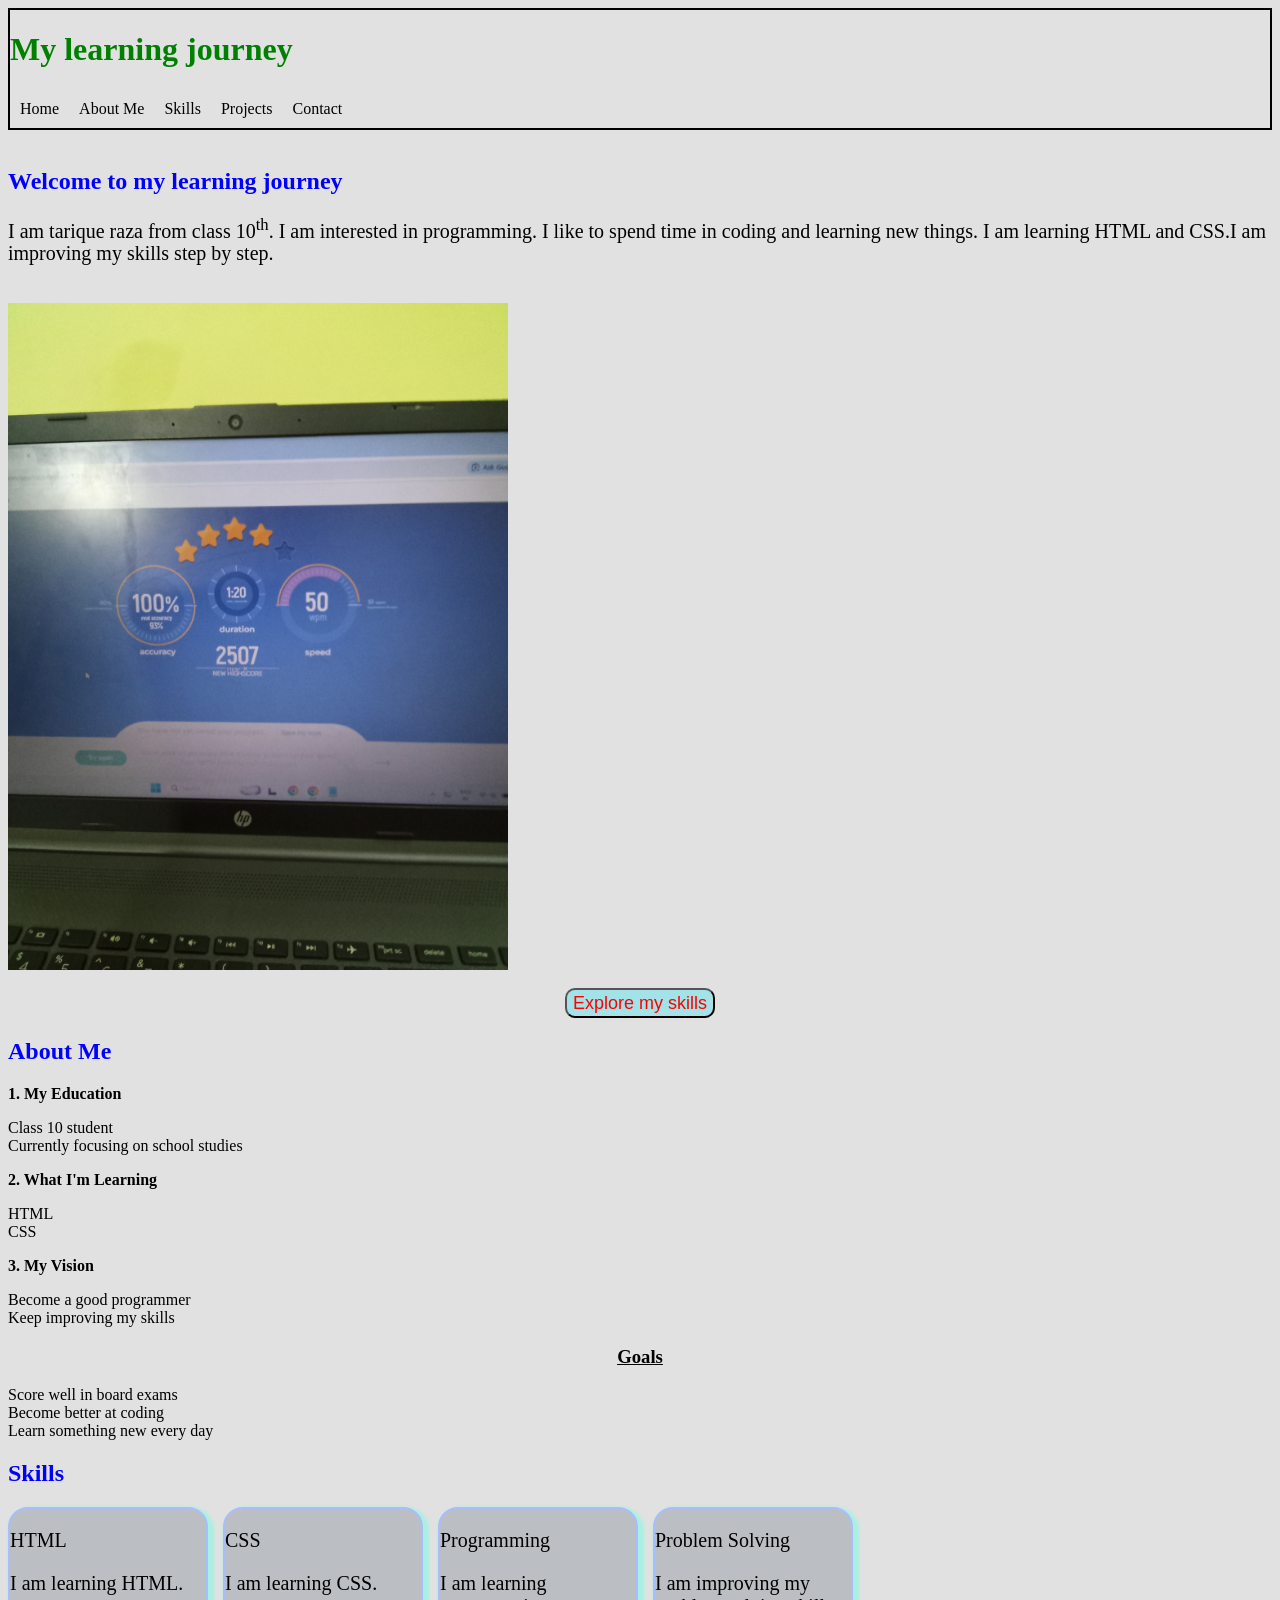
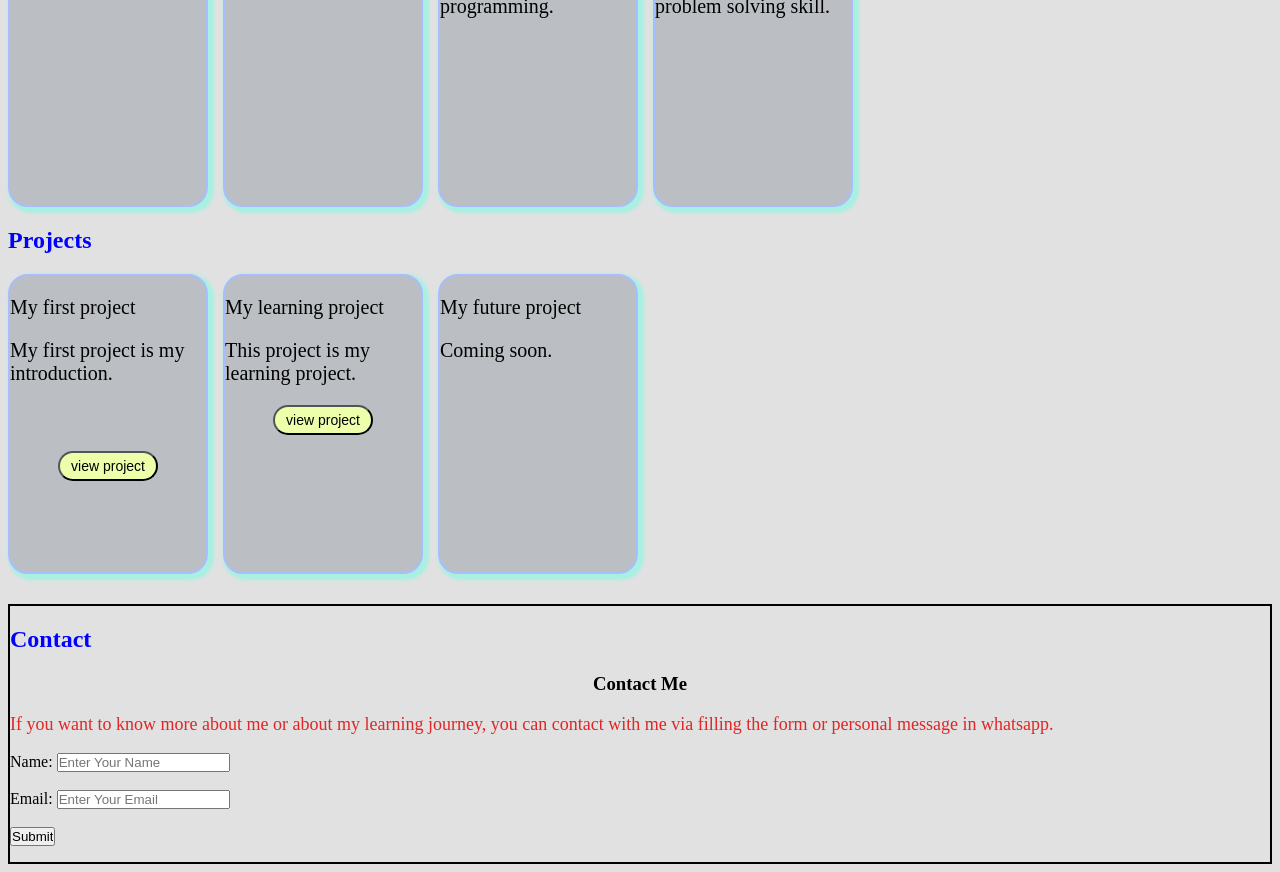
<file: index.html>
<html>
  <head>
    
    <title>My learning journey</title>
    <link rel="stylesheet" href="2. Style.css">
    
  </head>
  
  <body>
    <header>
      <h1> My learning journey</h1>
      <nav>
        
        <a href="#Home">Home </a> 
        <a href="#About Me">About Me</a>
        <a href="#Skills"> Skills </a>
        <a href="#projects"> Projects </a>
        <a href="#Contact"> Contact </a>
        
      </nav>
    </header><br>
<section id="Home">
  <h2> Welcome to my learning journey </h2>
  <p>
    I am tarique raza from class 10<sup>th</sup>. I am interested in programming.
    I like to spend time in coding and learning new things. I am learning HTML and CSS.I am improving my skills step by step. 
  </p><br>
  <img src="2img.jpg"height="500px" width="500px" alt="Coding image";><br><br>
<a href="#Skills">  <button class="button"> Explore my skills </button>
</a>
</section>

    <section id="About Me">
      <h2>About Me </h2>
      <section class="education">
       <b> 1. My Education</b><br></section>
        <ul type="circle">
          <li> Class 10 student</li>
           <li> Currently focusing on school studies</li>
          </ul>
            <b>2. What I'm Learning</b><br>
        <ul type="circle">
          <li> HTML</li>
           <li> CSS</li>
          </ul>
          <b>  3. My Vision</b><br>
        <ul type="circle">
          <li> Become a good programmer</li>
           <li> Keep improving my skills</li>
          </ul>
        <h3><u> Goals</u></h3>
        <ul>
          <li> Score well in board exams</li>
           <li> Become better at coding </li>
           <li>Learn something new every day </li>
        </ul>
        </section>
      <section id="Skills">     
        <h2>Skills</h2>
    
      <div class="skills-container">
        
      <div class="Card">
        <div class="Card-details">
          <p class="text-title"> HTML </p>
          <p class="text-body"> I am learning HTML. </p></div></div>
        <div class="Card">
        <div class="Card-details">
          <p class="text-title"> CSS </p>
          <p class="text-body"> I am learning CSS. </p></div></div>
          <div class="Card">
        <div class="Card-details">
          <p class="text-title"> Programming</p>
          <p class="text-body"> I am learning programming. </p></div></div>
            <div class="Card">
        <div class="Card-details">
          <p class="text-title"> Problem Solving </p>
          <p class="text-body"> I am improving my problem solving skill. </p></div></div>
        </div>
    </section>
             <section id="projects">
               <h2> Projects</h2>
               <div class="projects">
        
      <div class="Card">
        <div class="Card-details">
          <p class="text-title"> My first project </p>
          <p class="text-body"> My first project is my introduction.<br><br><br></p><a href="1. Introduction.html" target="_blank"><button class="pbutton"> view project </button></a></div></div>
               
        
      <div class="Card">
        <div class="Card-details">
          <p class="text-title"> My learning project</p>
          <p class="text-body"> This project is my learning project.<br></p><a href="index.html"><button class="pbutton"> view project </button></a></div></div>

                 <div class="Card">
        <div class="Card-details">
          <p class="text-title"> My future project</p>
          <p class="text-body"> Coming soon.<br> </p></div></div>
               </div>
        </section>
      <section id="Contact">
        <h2> Contact</h2>
        <h3> Contact Me </h3>
        <p class="contactp"> 
          If you want to know more about me or about my learning journey, you can contact
          with me via filling the form or personal message in whatsapp.
        </p>
        <form>
           Name:
          <input type="text" name="username" placeholder="Enter Your Name"><br><br>
          Email:
          <input type="email" placeholder="Enter Your Email"><br><br>
          <input type="submit">
        </form>
      </section>
       </body>
</html>
</file>
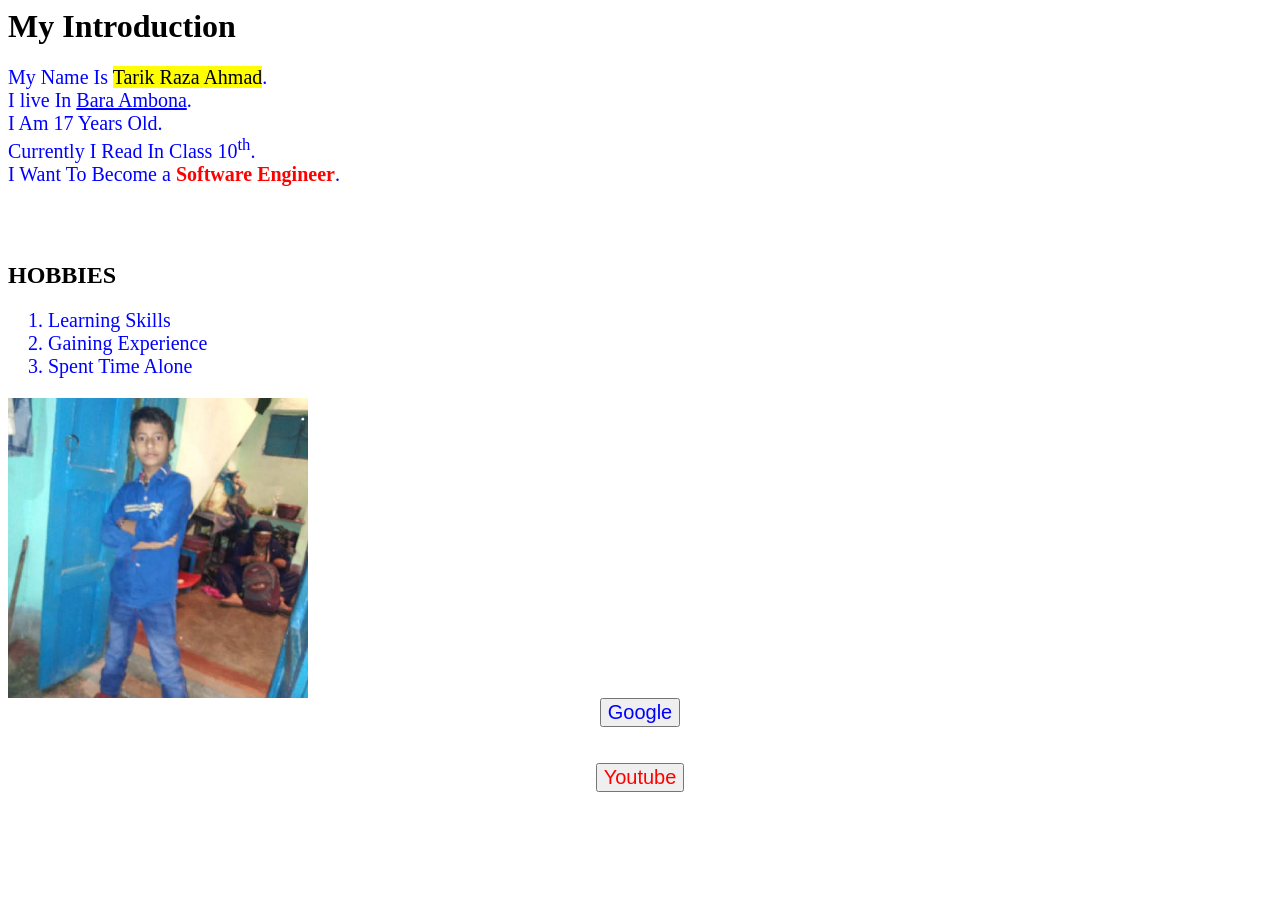
<file: 1. Introduction.html>
<html>
  <head> 
    <title> My Introduction </title>
  </head>
  <body>
    <h1> My Introduction </h1>
    <p style="font-size:20px;color:blue;"> My Name Is <mark>Tarik Raza Ahmad</mark>.<br> I live In <u>Bara Ambona</u>.<br>
      I Am 17 Years Old.<br> Currently I Read In Class 10<sup>th</sup>.<br>
      I Want To Become a <b style="color:red;">Software Engineer</b>.</p><br><br>
   <h2 style="color:black;">HOBBIES</h2>
    <ol style="font-size:20px;color: blue;">    
      <li> Learning Skills </li>
      <li> Gaining Experience </li>
 <li> Spent Time Alone</li>
 
  </ol>
   <a href="https://www.instagram.com">
     <img src="Me.jpg" width="300">
   </a>
    <div style="text-align: center;"><a href="https://www.google.com"><button style="font-size: 20px;color:blue;">Google </button> </a>
  </div>  <br><br>
 <div style="text-align:center;">  <a href="https://m.youtube.com/"><button style="font-size: 20px;color:red;">Youtube </button> </a>
   </div>
    
  </body>
</html>
</file>
<file: 2. Style.css>
*{
  padding:0px;
  
  box-sizing: border-box;
}
header{
   
  border: 2px solid black;
  width: 100%;
 }
img{
  max-width: 100%;
  height:auto;
  }
nav a{
  color:black;
  margin:10px;
  text-decoration:none;
  flex-wrap: nowrap;   
  }
nav{
  flex-shrink:0;
  overflow-x:auto;
  display: flex;
  white-space: nowrap;

}
h1{
  color: green;
}
body{
  background-color: #36363626;
}
h2{
  color:blue;
  }
p{
  font-size:20px;
  }
.button{
  width:150px;
  height:30px;
  font-size:18px;
  border-radius:10px;
  display:block;
  margin:auto;
  color: red;
  background-color:hwb(184 52% 8% / 0.6588235294117647);
  
}
a{
  text-decoration: none;
}
.Card{
  border: 2px solid #a9bdfd;
  border-radius: 20px;
  min-height: 300px;
  width: 200px;
  flex-shrink: 0;
  background-color: #bbbfc3;
  box-shadow: 3px 3px 3px 3px #a8f0e1;
}
.skills-container{
  display:flex;
  flex-wrap: wrap;
  gap:15px;
  }
.pbutton{
  width:100px;
  height: 30px;
  display: block;
  margin: auto;
  background-color:#eeffac;
  color:black;
  font-size:14px;
  border-radius:20px;
}

  .projects{
  display: flex;
  flex-wrap: wrap;
  gap: 15px;
  width: 100%;
}
  
      #Contact{
        margin-top: 30px;
        border:2px solid black;
      }
h3{
  text-align: center;
}
.contactp{
  color: hwb(0 15% 12%);
  font-size: 18px;
}
</file>
